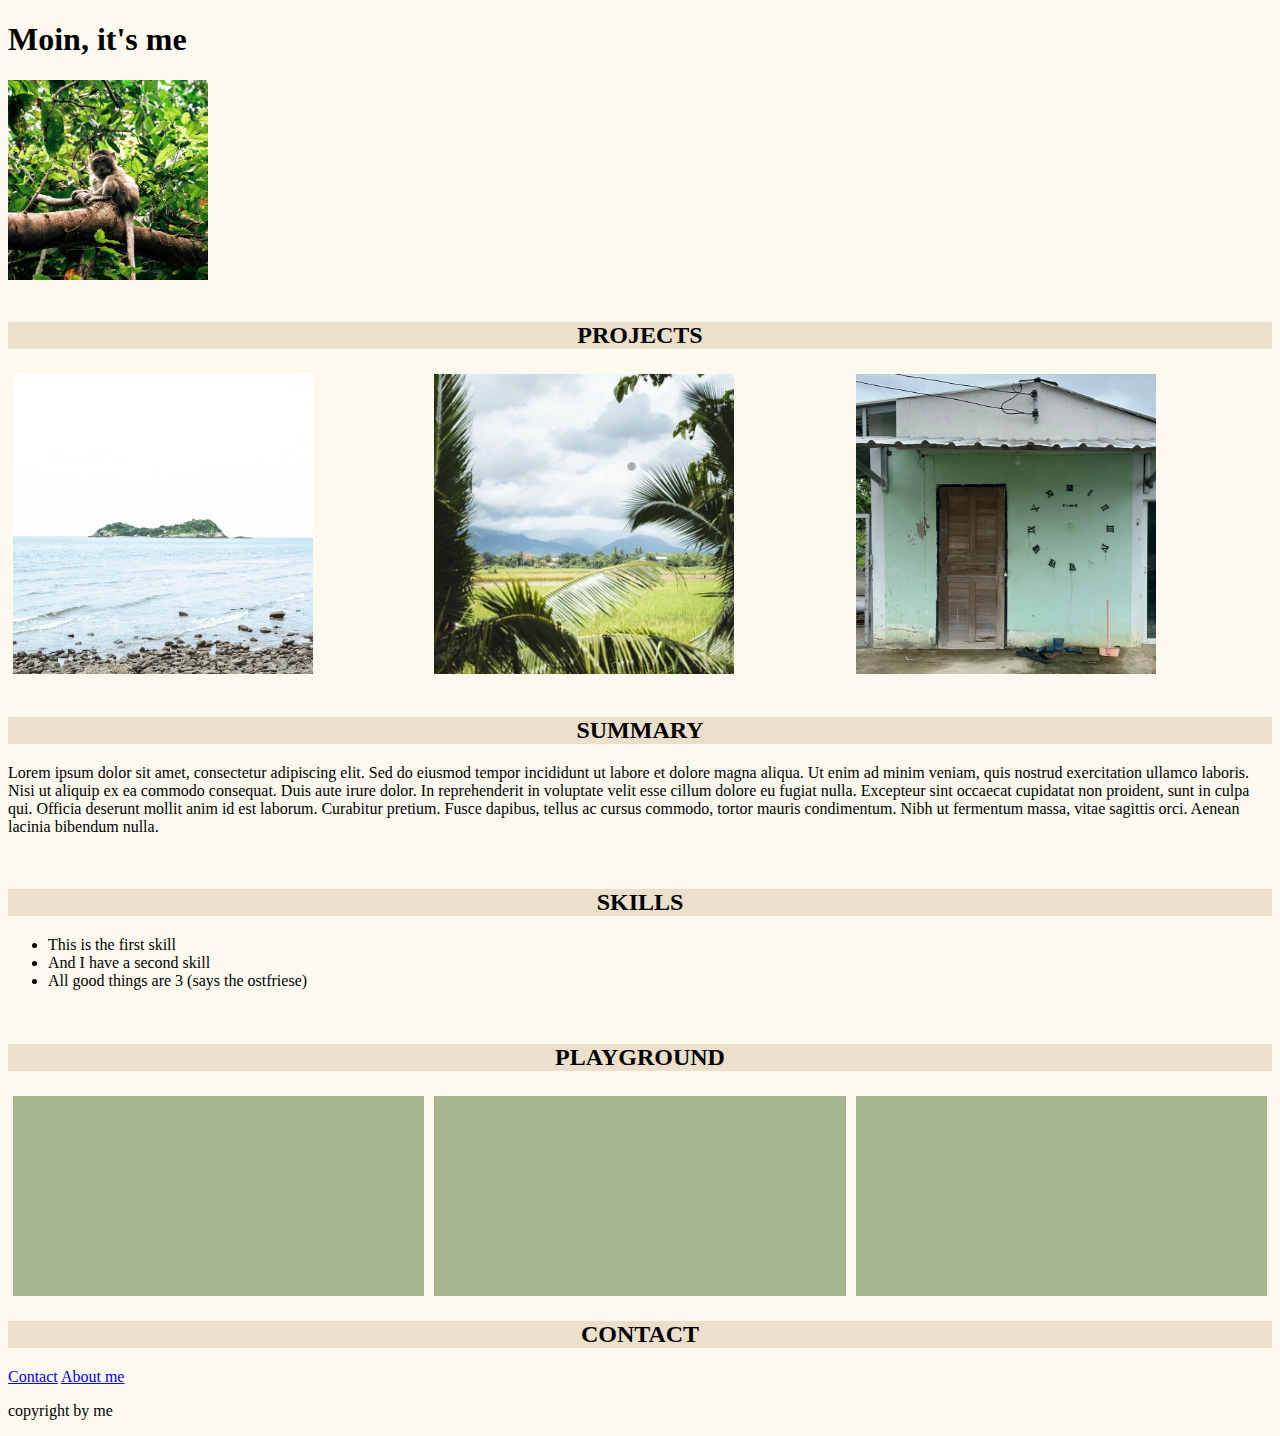
<file: index.html>
<!DOCTYPE html>
<html lang="en">
<head>
    <meta charset="UTF-8">
    <meta name="viewport" content="width=device-width, initial-scale=1.0">
    <title>My Resume</title>
    <link rel="stylesheet" href="./style.css">
</head>
<body>
    <div class="moin">
    <h1>Moin, it's me</h1>
    <img src="./images/me.jpg" height="200" alt="A picture of a monkey"/>
    </div>
    <br/>
    <div class="projects">
    <h2>PROJECTS</h2>

    <div class="container">

    <div class="project-cards">
    <a href="./sites/project 1.html"> 
    <img src="./images/project 1.jpg" alt="A picture of an island"/>
    </a>
    </div>

    <div class="project-cards">
    <a href="./sites/project 2.html">
    <img src="./images/project 2.jpg" alt="A picture of mountains"/>
    </a>
    </div>

    <div class="project-cards">
    <a href="./sites/project 3.html">
    <img src="./images/project 3.jpg" alt="A picture of a house"/>
    </a>
    </div>

    </div>

    </div>

    <br/>
    <div class="summary">
    <h2>SUMMARY</h2>
    <p>
        Lorem ipsum dolor sit amet, consectetur adipiscing elit.
        Sed do eiusmod tempor incididunt ut labore et dolore magna aliqua.
        Ut enim ad minim veniam, quis nostrud exercitation ullamco laboris.
        Nisi ut aliquip ex ea commodo consequat. Duis aute irure dolor.
        In reprehenderit in voluptate velit esse cillum dolore eu fugiat nulla.
        Excepteur sint occaecat cupidatat non proident, sunt in culpa qui.
        Officia deserunt mollit anim id est laborum. Curabitur pretium.
        Fusce dapibus, tellus ac cursus commodo, tortor mauris condimentum.
        Nibh ut fermentum massa, vitae sagittis orci. Aenean lacinia bibendum nulla.
    </p>
    </div>
    <br/>
    <div class="skills">
    <h2>SKILLS</h2>
        <ul>
            <li>This is the first skill</li>
            <li>And I have a second skill</li>
            <li>All good things are 3 (says the ostfriese)</li>
        </ul>
    </div>
    <br/>
    <div class="playground">
    <h2>PLAYGROUND</h2>
    <div class="container playground">
        <div class="cardPlayground"></div>
        <div class="cardPlayground"></div>
        <div class="cardPlayground"></div>
    </div>
    </div>
    <div class="contact">
    <h2>CONTACT</h2>
    <a href="www.google.de">Contact</a>
    <a href="www.google.de">About me</a>
    </div>  
    <footer>
        <p>copyright by me</p>
    </footer>
</body>
</html>
</file>
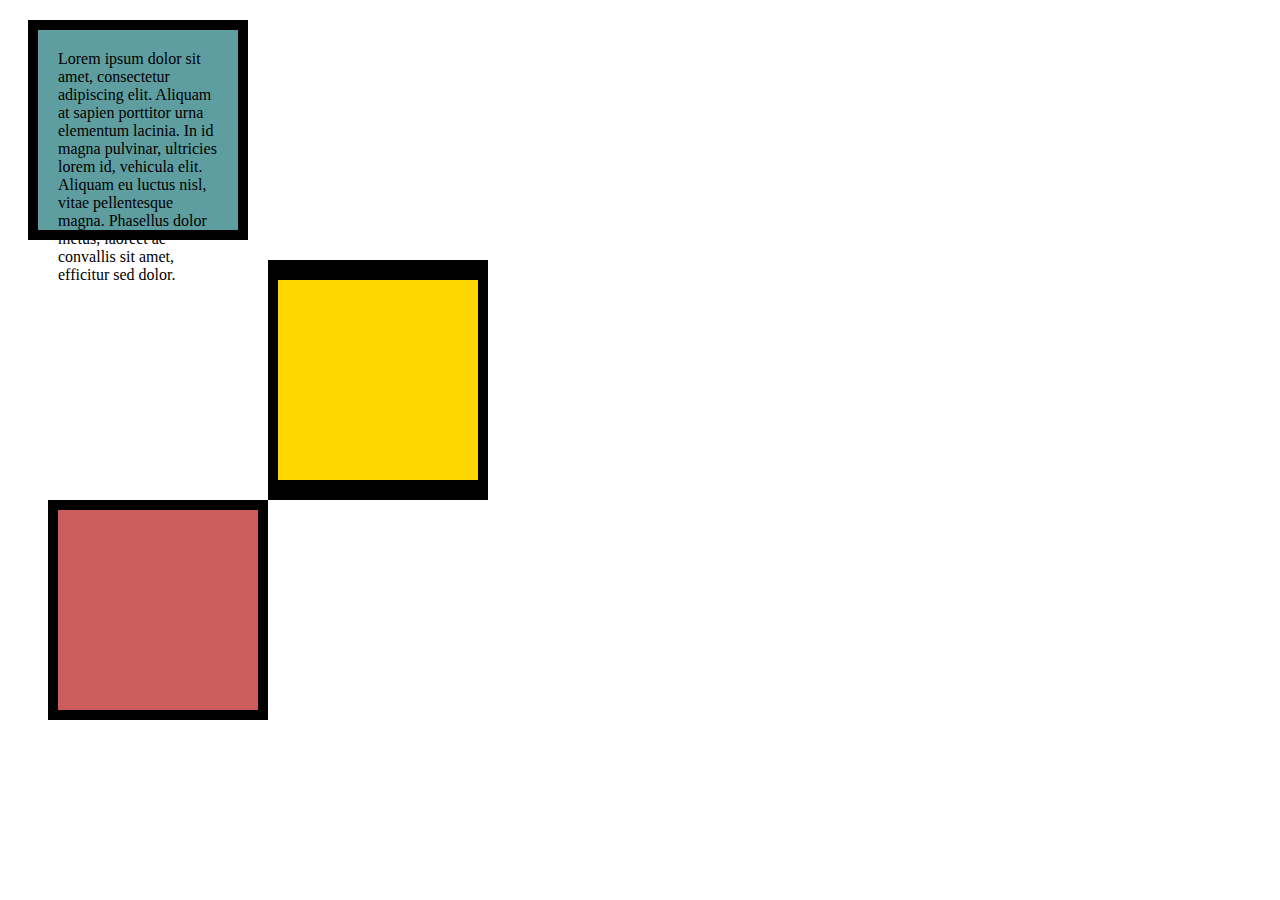
<file: sites/playground.html>
<!DOCTYPE html>
<html lang="en">

<head>
  <meta charset="UTF-8">
  <title>CSS Box Model</title>
  <style>
    div {
      height: 200px;
      width: 200px;
    }

    p {
      margin: 20px;
    }


    #first {
      background-color: cadetblue;
      border: 10px solid black;
      margin: 20px;
    }

    #second {
      background-color: gold;
      border: solid black;
      border-width: 20px 10px;
      margin-left: 260px;
    }

    #third {
      background-color: indianred;
      border: 10px solid black;
      margin-left: 40px;
    }
  </style>
</head>

<body>
  <div id="first">
    <p>Lorem ipsum dolor sit amet, consectetur adipiscing elit. Aliquam at sapien porttitor urna elementum lacinia. In
      id magna pulvinar, ultricies lorem id, vehicula elit. Aliquam eu luctus nisl, vitae pellentesque magna. Phasellus
      dolor metus, laoreet ac convallis sit amet, efficitur sed dolor. </p>
  </div>
  <div id="second">

  </div>
  <div id="third">

  </div>
</body>

</html>
</file>
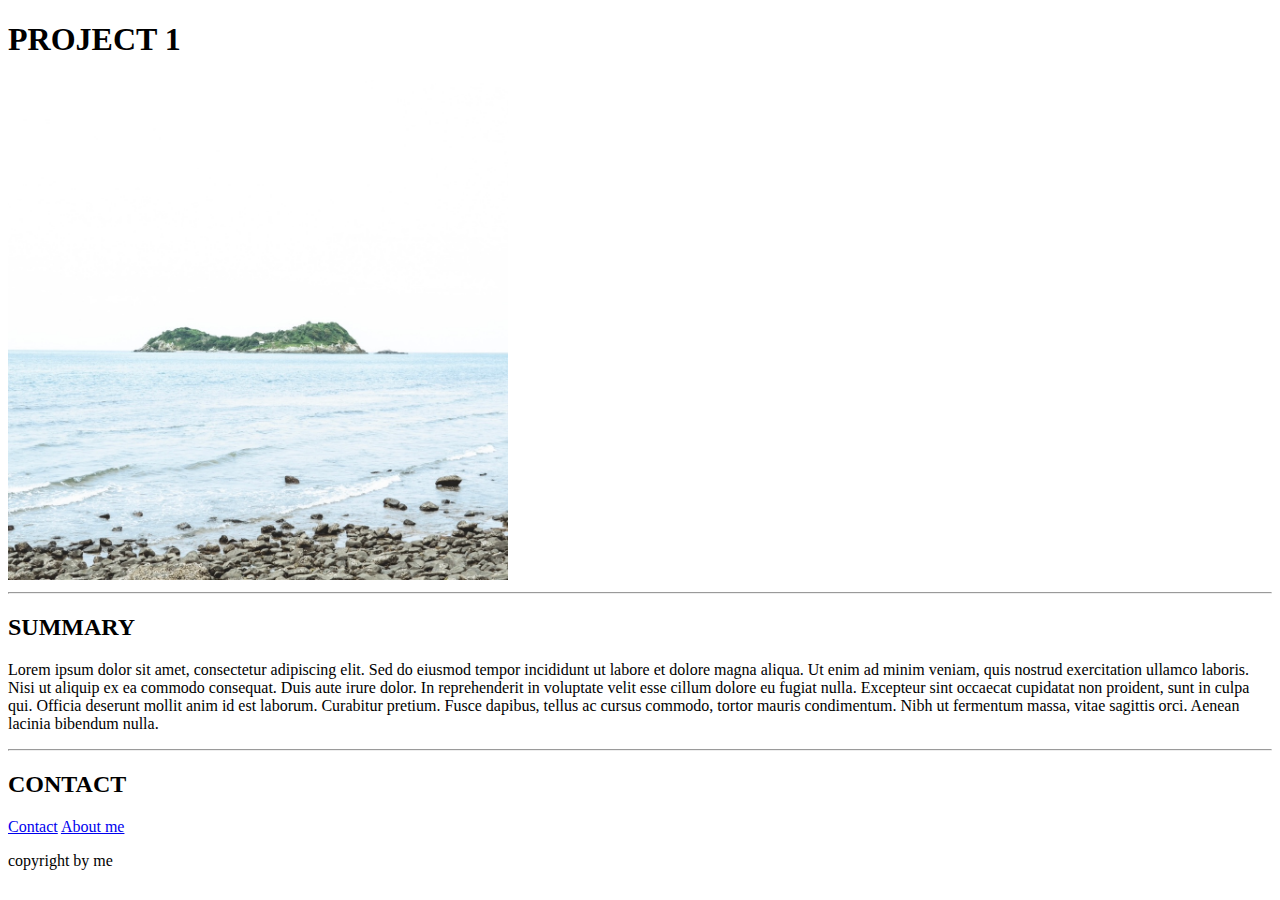
<file: sites/project 1.html>
<!DOCTYPE html>
<html lang="en">
<head>
    <meta charset="UTF-8">
    <meta name="viewport" content="width=device-width, initial-scale=1.0">
    <title>My Resume</title>
</head>
<body>
    <h1>PROJECT 1</h1>
    <img src="../images/project 1.jpg" height="500" alt="A picture of an island"/>
    <hr/>
  
    <h2>SUMMARY</h2>
    <p>
        Lorem ipsum dolor sit amet, consectetur adipiscing elit.
        Sed do eiusmod tempor incididunt ut labore et dolore magna aliqua.
        Ut enim ad minim veniam, quis nostrud exercitation ullamco laboris.
        Nisi ut aliquip ex ea commodo consequat. Duis aute irure dolor.
        In reprehenderit in voluptate velit esse cillum dolore eu fugiat nulla.
        Excepteur sint occaecat cupidatat non proident, sunt in culpa qui.
        Officia deserunt mollit anim id est laborum. Curabitur pretium.
        Fusce dapibus, tellus ac cursus commodo, tortor mauris condimentum.
        Nibh ut fermentum massa, vitae sagittis orci. Aenean lacinia bibendum nulla.
    </p>
    <hr/>
    <h2>CONTACT</h2>
    <a href="www.google.com">Contact</a>
    <a href="www.google.com">About me</a>
    <footer>
        <p>copyright by me</p>
    </footer>
</body>
</html>
</file>
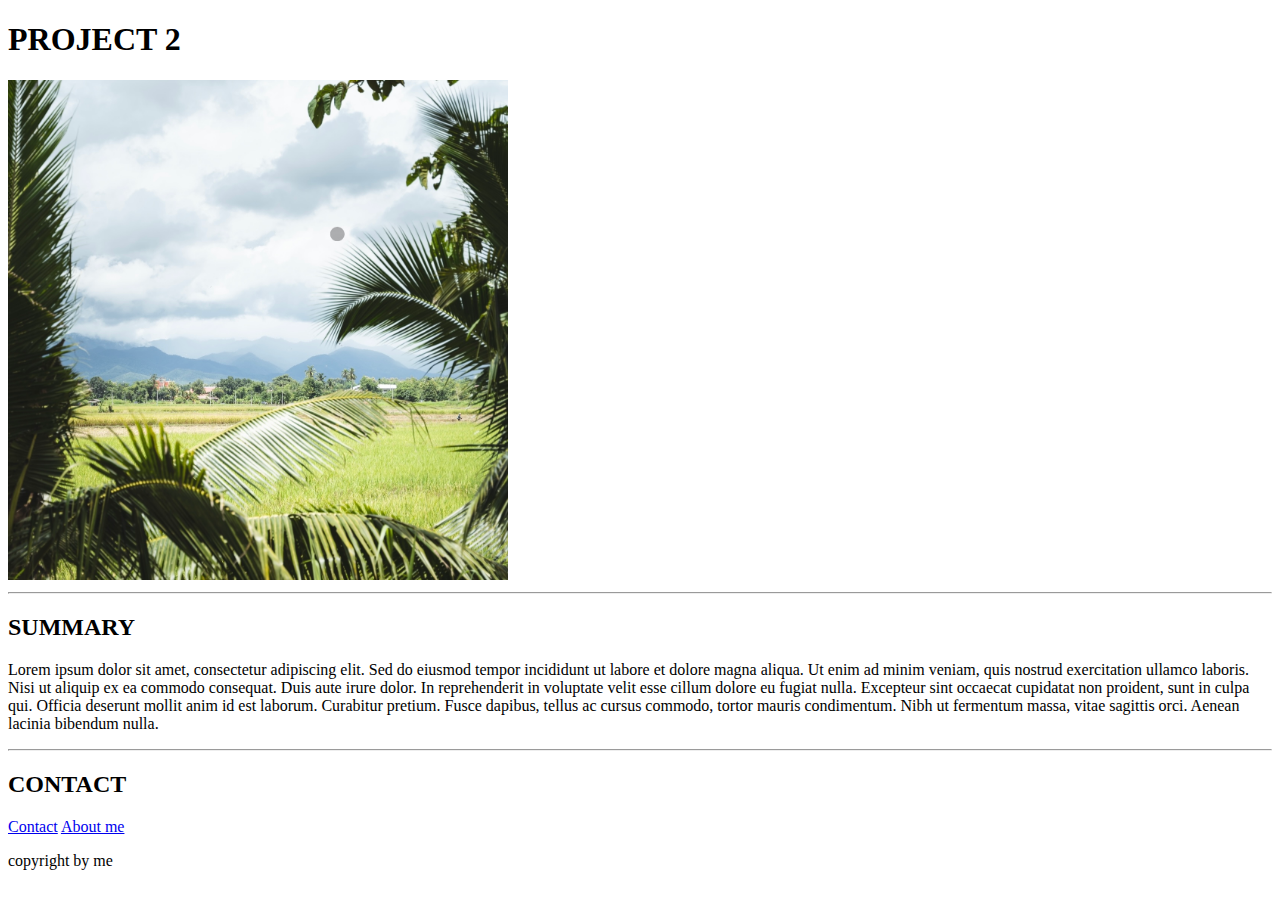
<file: sites/project 2.html>
<!DOCTYPE html>
<html lang="en">
<head>
    <meta charset="UTF-8">
    <meta name="viewport" content="width=device-width, initial-scale=1.0">
    <title>My Resume</title>
</head>
<body>
    <h1>PROJECT 2</h1>
    <img src="../images/project 2.jpg" height="500" alt="A picture of mountains"/>
    <hr/>
  
    <h2>SUMMARY</h2>
    <p>
        Lorem ipsum dolor sit amet, consectetur adipiscing elit.
        Sed do eiusmod tempor incididunt ut labore et dolore magna aliqua.
        Ut enim ad minim veniam, quis nostrud exercitation ullamco laboris.
        Nisi ut aliquip ex ea commodo consequat. Duis aute irure dolor.
        In reprehenderit in voluptate velit esse cillum dolore eu fugiat nulla.
        Excepteur sint occaecat cupidatat non proident, sunt in culpa qui.
        Officia deserunt mollit anim id est laborum. Curabitur pretium.
        Fusce dapibus, tellus ac cursus commodo, tortor mauris condimentum.
        Nibh ut fermentum massa, vitae sagittis orci. Aenean lacinia bibendum nulla.
    </p>
    <hr/>
    <h2>CONTACT</h2>
    <a href="www.google.com">Contact</a>
    <a href="www.google.com">About me</a>
    <footer>
        <p>copyright by me</p>
    </footer>
</body>
</html>
</file>
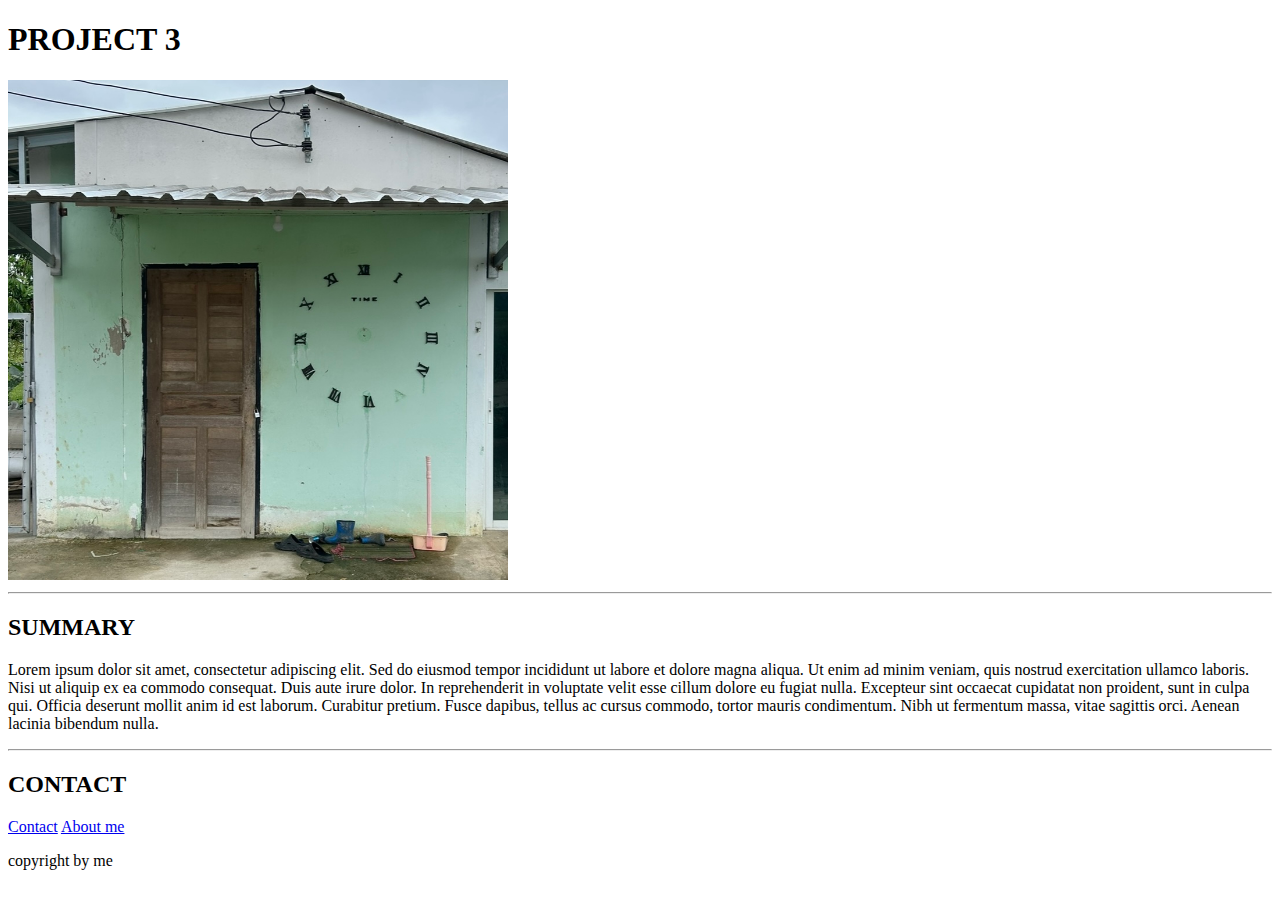
<file: sites/project 3.html>
<!DOCTYPE html>
<html lang="en">
<head>
    <meta charset="UTF-8">
    <meta name="viewport" content="width=device-width, initial-scale=1.0">
    <title>My Resume</title>
</head>
<body>
    <h1>PROJECT 3</h1>
    <img src="../images/project 3.jpg" height="500" alt="A picture of a house"/>
    <hr/>
  
    <h2>SUMMARY</h2>
    <p>
        Lorem ipsum dolor sit amet, consectetur adipiscing elit.
        Sed do eiusmod tempor incididunt ut labore et dolore magna aliqua.
        Ut enim ad minim veniam, quis nostrud exercitation ullamco laboris.
        Nisi ut aliquip ex ea commodo consequat. Duis aute irure dolor.
        In reprehenderit in voluptate velit esse cillum dolore eu fugiat nulla.
        Excepteur sint occaecat cupidatat non proident, sunt in culpa qui.
        Officia deserunt mollit anim id est laborum. Curabitur pretium.
        Fusce dapibus, tellus ac cursus commodo, tortor mauris condimentum.
        Nibh ut fermentum massa, vitae sagittis orci. Aenean lacinia bibendum nulla.
    </p>
    <hr/>
    <h2>CONTACT</h2>
    <a href="www.google.com">Contact</a>
    <a href="www.google.com">About me</a>
    <footer>
        <p>copyright by me</p>
    </footer>
</body>
</html>
</file>
<file: style.css>
/* hier die Farben

green: A5B68D
beige: ECDFCC
hellbeige: FCFAEE
orange: DA8359
https://colorhunt.co/palette/a5b68decdfccfcfaeeda8359

*/

body {
    background-color: #FCFAEE;
}

h2 {
    background-color: #ECDFCC;
    text-align: center;
}

.moin {
    margin: 0 auto;
}

.container {
    display: flex;
}

.container img {
    height: 300px;
}

@media (max-width: 480px) {
    .container img {
        height: 200px;
    }
}

.containerplayground {
    margin-left: 50px;
    margin-right: 50px;
}

.project-cards {
    height: 300px;
    border: 5px solid #FCFAEE;
    flex: 1;
}

.cardPlayground {
    background-color: #A5B68D;
    border: 5px solid #FCFAEE;
    height: 200px;
    flex: 1;
}
</file>
